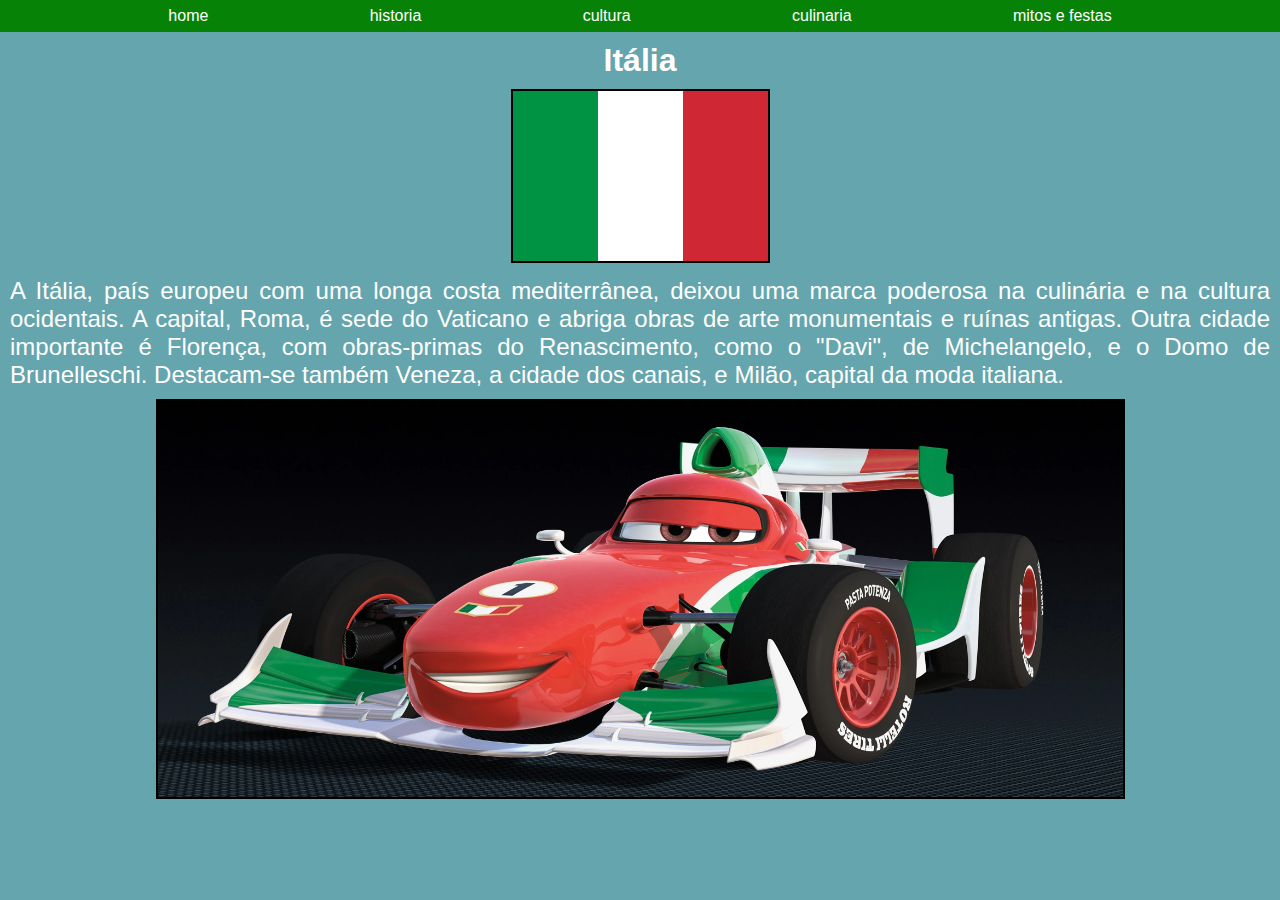
<file: index.html>
<!DOCTYPE html>
<html lang="en">
<head>
    <meta charset="UTF-8">
    <meta http-equiv="X-UA-Compatible" content="IE=edge">
    <meta name="viewport" content="width=device-width, initial-scale=1.0">
    <title>Italia</title>
    <link rel="stylesheet" href="index.css">
    <link rel="shortcut icon" href="img/italy_round_icon_64.png" >

</head>
<body>
    <nav>
        <ul>
            <li><a href="index.html">home</a></li>
            <li><a href="historia.html">historia</a></li>
            <li><a href="cultura.html">cultura </a></li>
            <li><a href="culinaria.html">culinaria </a></li>
            <li><a href="mitos.html">mitos e festas </a></li>
        </ul>
    </nav>
    <header>
        <h1>Itália</h1>
        <div class="imagens">
            <img src="img/Flag_of_Italy.svg.png">
        </div>
        <p>A Itália, país europeu com uma longa costa mediterrânea, deixou uma marca poderosa na culinária e na cultura ocidentais. A capital, Roma, é sede do Vaticano e abriga obras de arte monumentais e ruínas antigas. Outra cidade importante é Florença, com obras-primas do Renascimento, como o "Davi", de Michelangelo, e o Domo de Brunelleschi. Destacam-se também Veneza, a cidade dos canais, e Milão, capital da moda italiana. </p>
                <div class="imagens">
            <img src="img/francesco-benoulli.PNG">
        </div>
    </header>

</body>
</html>
</file>
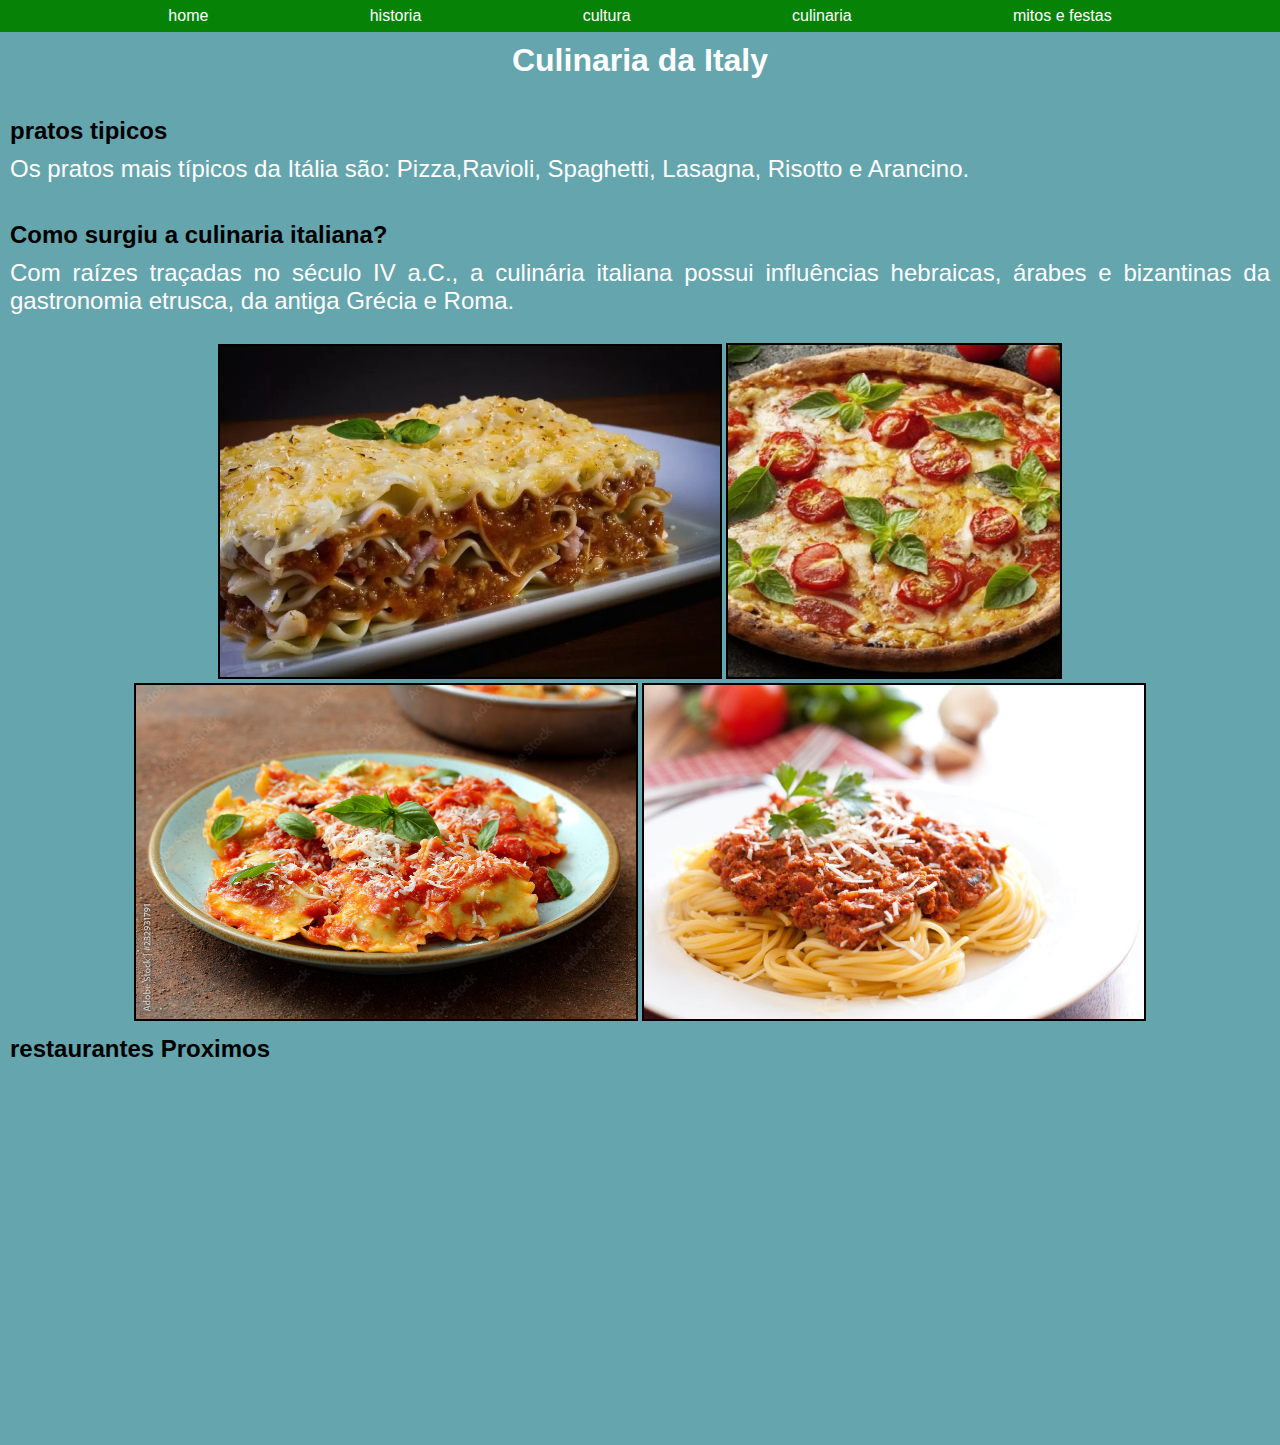
<file: culinaria.html>
<!DOCTYPE html>
<html lang="en">
<head>
    <meta charset="UTF-8">
    <meta http-equiv="X-UA-Compatible" content="IE=edge">
    <meta name="viewport" content="width=device-width, initial-scale=1.0">
    <title>Italia</title>
    <link rel="stylesheet" href="index.css">
    <link rel="shortcut icon" href="img/italy_round_icon_64.png" >

</head>
<body>
    <nav>
        <ul>
            <li><a href="index.html">home</a></li>
            <li><a href="historia.html">historia</a></li>
            <li><a href="cultura.html">cultura </a></li>
            <li><a href="culinaria.html">culinaria </a></li>
            <li><a href="mitos.html">mitos e festas </a></li>
        </ul>
    </nav>
    <header>
        <h1>Culinaria da Italy</h1>
        <br>
        <h2>pratos tipicos</h2>
        <p>Os pratos mais típicos da Itália são: Pizza,Ravioli, Spaghetti, Lasagna, Risotto e Arancino.</p>
        <br>
        <h2>Como surgiu a culinaria italiana?</h2>
        <p>Com raízes traçadas no século IV a.C., a culinária italiana possui influências hebraicas, árabes e bizantinas da gastronomia etrusca, da antiga Grécia e Roma.</p>
        <br>
        <div class="imagens">
            <img src="img/lasanha.PNG" width="500px">
            <img src="img/pizza-margherita-600x600-1.jpg" width="332px">
            <br>
            <img src="img/ravioli-italia.jpg" width="500px" >
            <img src="img/spaghetti+with+meat+sauce11.jpg" width="500px" >
            <br>
        </div>
            <h2>restaurantes Proximos</h2>
            <br>
            <iframe src="https://www.google.com/maps/embed?pb=!1m16!1m12!1m3!1d29241.577496163238!2d-46.722744047990325!3d-23.63310828746729!2m3!1f0!2f0!3f0!3m2!1i1024!2i768!4f13.1!2m1!1srestaurantes%20italianos%20sp!5e0!3m2!1spt-BR!2sbr!4v1680636090694!5m2!1spt-BR!2sbr" width="350" height="350" style="border:0;" allowfullscreen="" loading="lazy" referrerpolicy="no-referrer-when-downgrade"></iframe>
        
    </header>

</body>
</html>
</file>
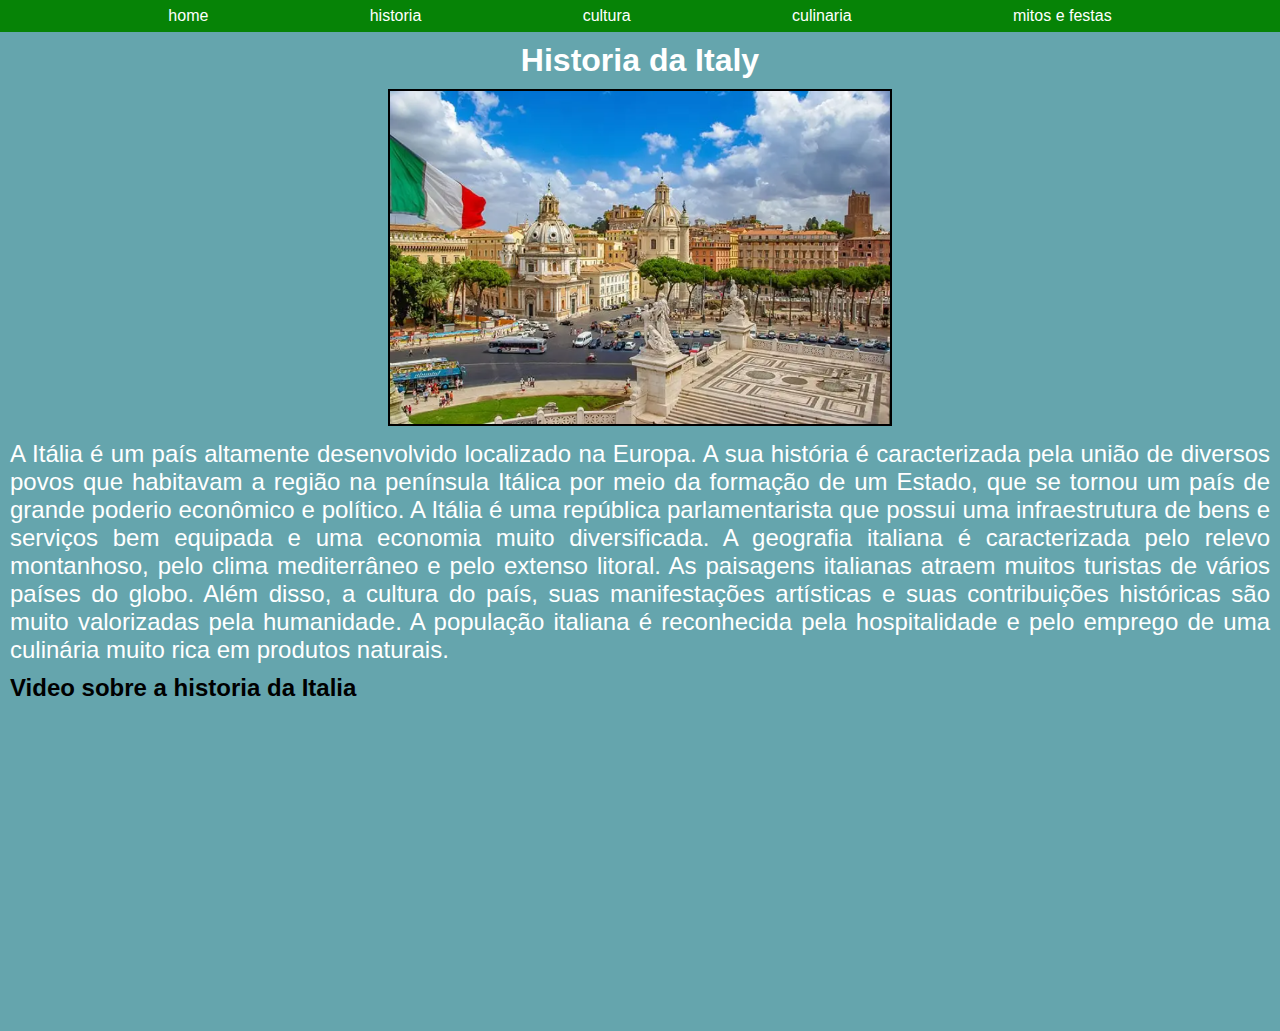
<file: historia.html>
<!DOCTYPE html>
<html lang="en">
<head>
    <meta charset="UTF-8">
    <meta http-equiv="X-UA-Compatible" content="IE=edge">
    <meta name="viewport" content="width=device-width, initial-scale=1.0">
    <title>Italia</title>
    <link rel="stylesheet" href="index.css">
    <link rel="shortcut icon" href="img/italy_round_icon_64.png" >

</head>
<body>
    <nav>
        <ul>
            <li><a href="index.html">home</a></li>
            <li><a href="historia.html">historia</a></li>
            <li><a href="cultura.html">cultura </a></li>
            <li><a href="culinaria.html">culinaria </a></li>
            <li><a href="mitos.html">mitos e festas </a></li>
        </ul>
    </nav>
    <header>
        <h1>Historia da Italy</h1>
        <div class="imagens">
            <img src="img/italia-historia.PNG" width="500px">           
        </div>
        <p>A Itália é um país altamente desenvolvido localizado na Europa. A sua história é caracterizada pela união de diversos povos que habitavam a região na península Itálica por meio da formação de um Estado, que se tornou um país de grande poderio econômico e político. A Itália é uma república parlamentarista que possui uma infraestrutura de bens e serviços bem equipada e uma economia muito diversificada.

            A geografia italiana é caracterizada pelo relevo montanhoso, pelo clima mediterrâneo e pelo extenso litoral. As paisagens italianas atraem muitos turistas de vários países do globo. Além disso, a cultura do país, suas manifestações artísticas e suas contribuições históricas são muito valorizadas pela humanidade. A população italiana é reconhecida pela hospitalidade e pelo emprego de uma culinária muito rica em produtos naturais.</p>
        <h2>Video sobre a historia da Italia</h2>
        <iframe width="560" height="315" src="https://www.youtube.com/embed/InBSThgSImk" title="YouTube video player" frameborder="0" allow="accelerometer; autoplay; clipboard-write; encrypted-media; gyroscope; picture-in-picture; web-share" allowfullscreen></iframe>
    </header>

</body>
</html>
</file>
<file: index.css>
*{
    margin: 0px;
    padding: 0px;
}
body{
    background-color: #65a5ad;
    color: rgb(255, 255, 255);
    font-family: Arial, Helvetica, sans-serif;
}
ul{
    display: flex;
    justify-content: space-evenly;
    list-style: none;
    align-items: center;
    padding: 7px;
}
nav{
    background-color: #068306;
}
a{
    text-decoration: none;
    color: white;
}
a:hover{
    color: #068306;
    background-color: white;
    border-radius: 5px;
    border: 10px green;
}
img{
    border: solid 2px black;
}
header p{
    justify-content: left;
    margin: 10px;
}
.imagens{
    text-align: center;
}
header{
    text-align: justify;
}
h1{
    text-align: center;
    margin: 10px;
}
h2{
    color: black;
    margin: 10px;
}
p{
    font-size: x-large;
}
</file>
